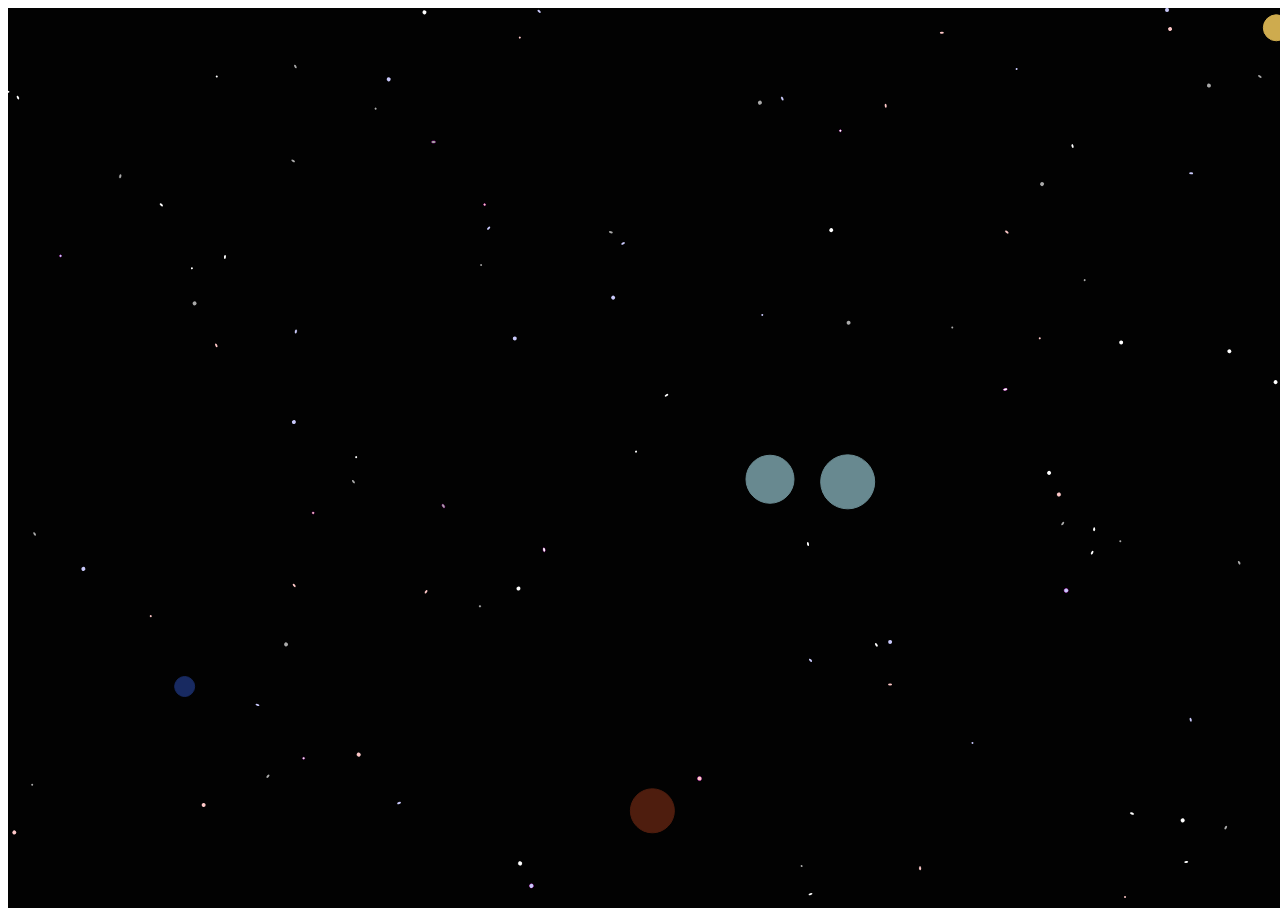
<file: index.html>
<!DOCTYPE html>
<html lang="en">
<head>
  <meta charset="UTF-8">
  <meta name="viewport" content="width=device-width, initial-scale=1.0">
  <meta http-equiv="X-UA-Compatible" content="ie=edge">
  <title>Document</title>
  <link rel="stylesheet" type="text/css" href="main.css.scss">
</head>
<body>
  <canvas id="canvas"></canvas>
</body>
<script type="text/javascript" src="main.js"></script>
</html>
</file>
